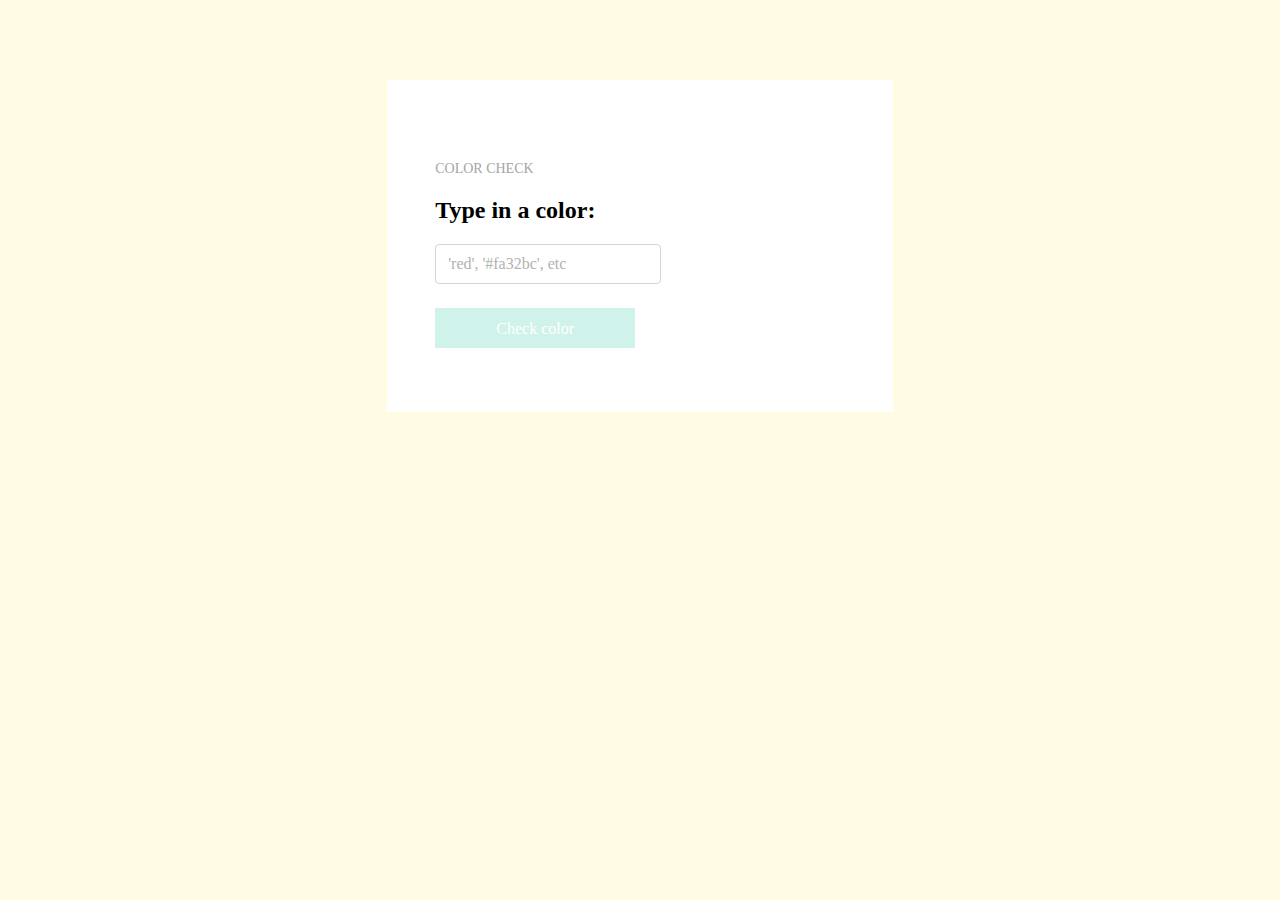
<file: index.html>
<!DOCTYPE html>
<html>
<head>
	<title>Color Check</title>
	<link rel="stylesheet" type="text/css" href="style.css">
</head>
<body>
	<div id="main">
		<h1><a href="index.html">Color check</a></h1>
		<h2>Type in a color:</h2>
		<form action="cgi-bin/generate.py" method="GET">
			<input autocomplete="off" type="text" name="color" id="color_input" placeholder="'red', '#fa32bc', etc" required>
			<button id="check_button" type="submit">Check color</button>
		</form>
	</div>
	<script> </script>
</body>
</html>
</file>
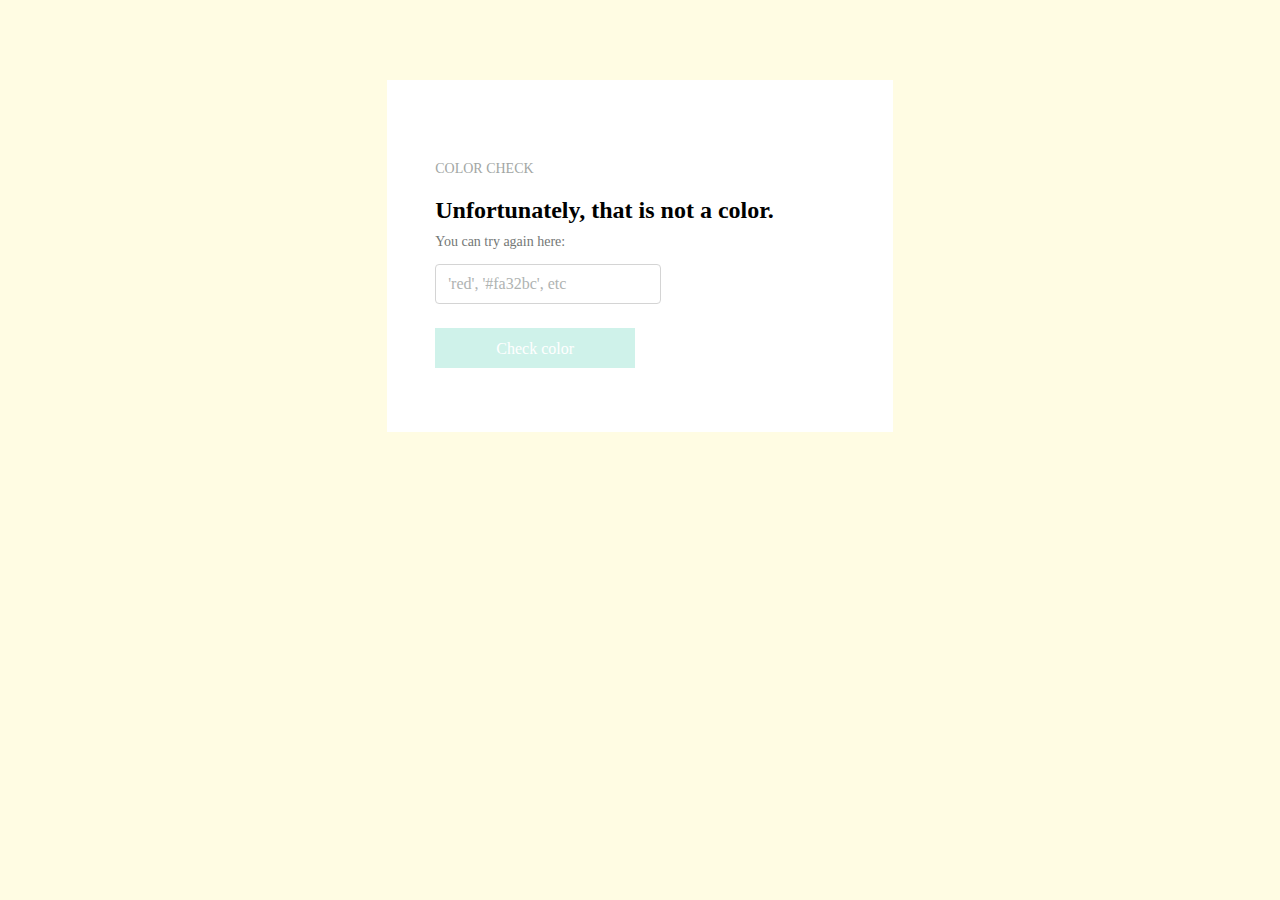
<file: failure.html>
<!DOCTYPE html>
<html>
<head>
	<title>Try again</title>
	<link rel="stylesheet" type="text/css" href="/style.css">
</head>
<body>
	<div id="main">
		<h1><a href="/index.html">Color check</a></h1>
		<h2>Unfortunately, that is not a color.</h2>
		<h3>You can try again here:</h3>
		<form action="~/cgi-bin/generate.py" method="GET">
			<input autocomplete="off" type="text" name="color" id="color_input" placeholder="'red', '#fa32bc', etc" required>
			<button id="check_button" type="submit">Check color</button>
		</form>
	</div>
	<script> </script>
</body>
</html>
</file>
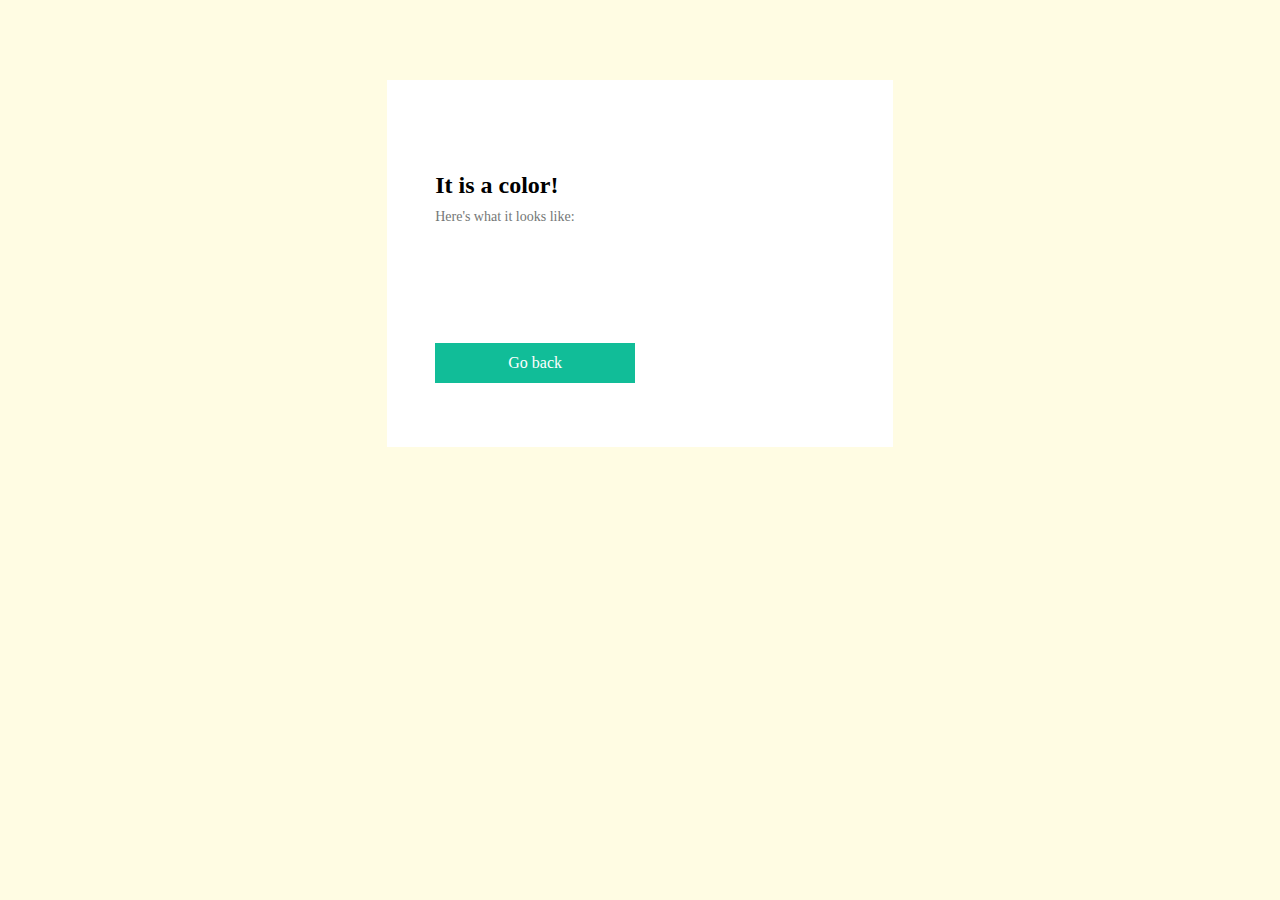
<file: success.html>
<!DOCTYPE html>
<html>
<head>
	<title>Color Check</title>
	<link rel="stylesheet" type="text/css" href="/style.css">
</head>
<body>
	<div id="main">
		<h2>It is a color!</h2>
		<h3>Here's what it looks like:</h3>
		<div id="color_block"></div>
		<a href="index.html"><button id="back_button">Go back</button></a>
	</div>
	<script> </script>
</body>
</html>
</file>
<file: style.css>
body {
	background-color: #FFFCE3;
	font-family: 'Noto Serif';
}

#main {
	width: 40%;
	background-color: white;
	margin: 80px auto;
	padding: 72px 48px 64px 48px;
	box-sizing: border-box;
}

h1 {
	font-family: 'Roboto';
	font-size: 14px;
	text-transform: uppercase;
	font-weight: 500;
	color: #A2A6A4;
}

h2 {
	word-wrap: break-word;
}

h3 {
	margin-top: -10px;
	color: #747776;
	font-size: 14px;
	font-weight: 400;
}

label {
	font-weight: bold;
	font-size: 24px;
	color: #282929;
	margin-bottom: 24px;
	display: block;
}

input {
	font-family: 'Noto Serif';
	display: block;
	height: 40px;
	font-size: 16px;
	padding: 8px 12px;
	outline: none;
	box-sizing: border-box;
	border: 1px solid #d4d4d4;
	border-radius: 4px;
	transition-duration: 0.3s;
	margin-bottom: 24px;
}

input:focus {
	outline: none;
	border: 1px solid #DCB293;
	transition-duration: 0.3s;
}

input:hover {
	background-color: #FBFAF5;
	transition-duration: 0.3s;
}

input:invalid + #check_button {
	background-color: #11BD9833;
	transition-duration: 0.6s;
}

input:valid + #check_button {
	background-color: #11BD98;
	transition-duration: 0.6s;
}

#check_button, #back_button {
	background-color: #11BD98;
	font-family: 'JetBrains Mono';
	font-size: 16px;
	font-family: 700;
	color: white;
	border: none;
	outline: none;
	width: 200px;
	height: 40px;
	transition-duration: 0.3s;
	padding-top: 2px;
}

input::placeholder {
	color: #AFB3B2;
}

input:invalid + #check_button:hover {
	cursor: not-allowed;
	background-color: #11BD9833;
}

input:valid + #check_button:hover, #back_button:hover {
	cursor: pointer;
	background-color: #15D1A8;
	transition-duration: 0.3s;
}

input:valid + #check_button:active, #back_button:active {
	background-color: #00B890;
}

#color_block {
	margin-top: 32px;
	width: 100%;
	height: 50px;
	margin-bottom: 36px;
}

h1 a, h1 a:visited {
	text-decoration: none;
	color: #A2A6A4;
	transition-duration: 0.3s;
}

h1 a:hover {
	color: #11BD98;
	transition-duration: 0.3s;
}
</file>
